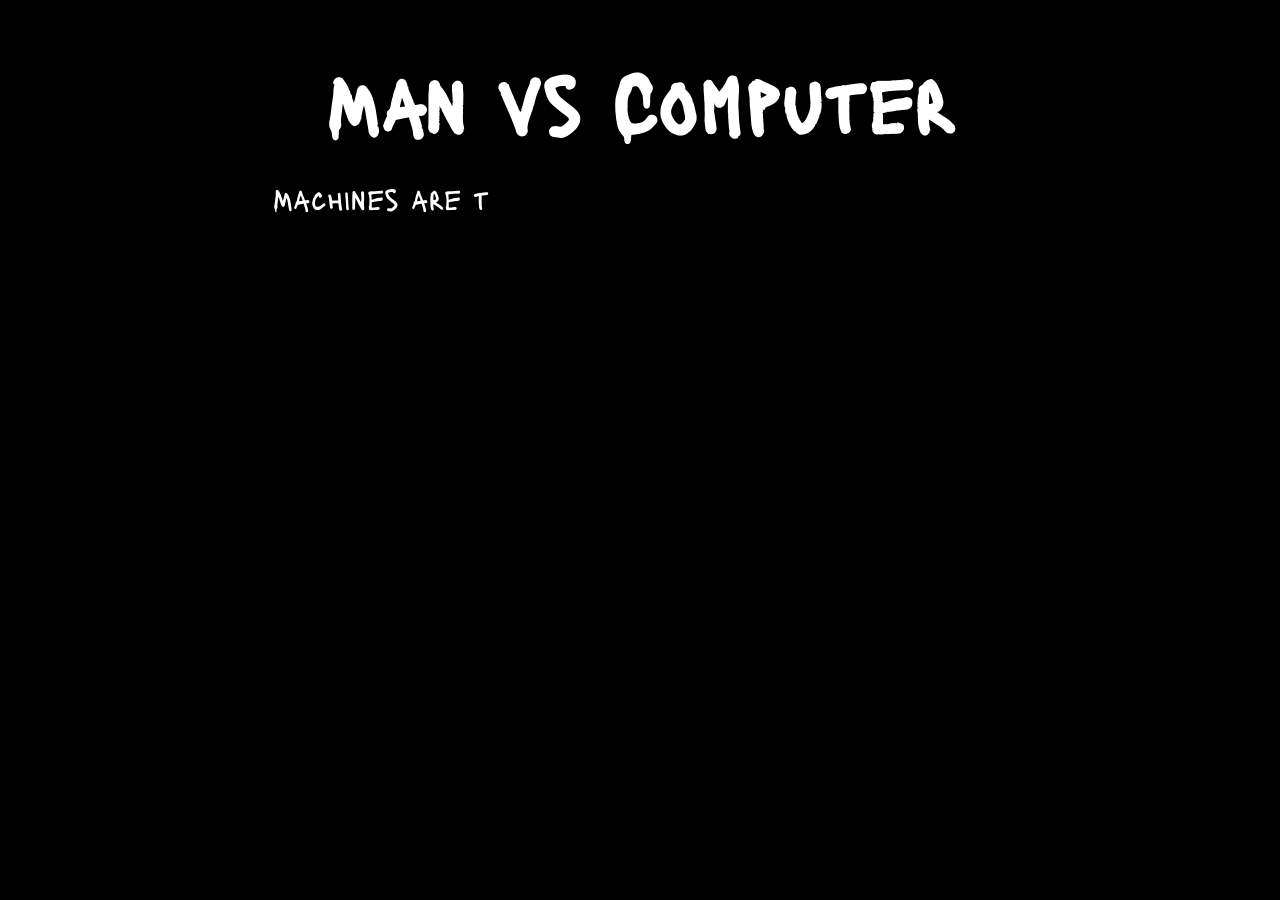
<file: index.html>
<!DOCTYPE html>
<html>
  <head>
    <title>Rock Paper Scissors</title>
    <meta charset="UTF-8" />
    <link rel="stylesheet" href="style.css" />
    <link
      href="https://fonts.googleapis.com/css2?family=Lacquer&family=Roboto&display=swap"
      rel="stylesheet"
    />
  </head>
  <body>
    <main id="main-content">
      <h1 id="title">Man vs Computer</h1>
      <p class="desc animate" id="desc1">
        Machines are threatening to take over the world...
      </p>
      <p class="desc disappear" id="desc2">
        Unless you can defeat them in a game of rock paper scissors first to
        5...
      </p>
      <p class="desc disappear" id="desc3">
        Do you have what it takes to save mankind?
      </p>
      <p id="cta">Choose your weapon!</p>
      <div id="game-container">
        <div id="btn-container">
          <div id="rock" class="button">
            <img src="cave-painting.png" alt="Rock" />
          </div>
          <div id="paper" class="button">
            <img src="document.png" alt="Paper" />
          </div>
          <div id="scissors" class="button">
            <img src="scissors-opened-tool-shape.png" alt="Scissors" />
          </div>
        </div>
        <div id="score-label">
          <p class="label">you</p>
          <p class="label">computer</p>
        </div>
        <div id="score-container">
          <div id="player-score" class="score">0</div>
          <div id="computer-score" class="score">0</div>
        </div>
        <div id="results-container"></div>
      </div>
    </main>
    <div id="end-alert" class="disappear">
      <div id="end-desc"></div>
      <a id="retry-btn"></a>
    </div>
    <script src="app.js"></script>
  </body>
</html>
</file>
<file: style.css>
body {
  margin: 0;
  background: black;
  color: white;
  font-family: roboto, arial, sans-serif;
}
#title,
.desc,
#cta,
#score-container,
#score-label,
#end-desc,
#retry-btn {
  font-family: lacquer, arial, sans-serif;
  text-align: center;
}
#title {
  font-size: 80px;
  margin-bottom: 0px;
}
.desc {
  font-size: 30px;
}
#cta {
  opacity: 0;
  margin: 20px 0 80px 0;
  font-size: 40px;
  transform: translateY(-150px);
}
#btn-container {
  display: flex;
  justify-content: center;
}
.button {
  width: 200px;
  height: 200px;
  border: 1px solid white;
  margin: 0 25px;
  display: flex;
  justify-content: center;
  align-items: center;
  transition: all 0.4s ease;
}
.button img {
  width: 150px;
}
.button:hover {
  cursor: pointer;
  transform: scale(1.1);
  box-shadow: 0 0 20px 1px;
}
#score-label,
#score-container {
  display: flex;
  justify-content: center;
}
.label {
  font-size: 30px;
  margin-top: 80px;
  padding: 0 40px;
}
.score {
  font-size: 80px;
  padding: 0px 40px;
}
#results-container {
  margin-top: 60px;
  text-align: center;
  opacity: 0;
  transition: all 1s ease;
}
#end-alert {
  display: flex;
  flex-direction: column;
  justify-content: center;
  align-items: center;
  min-height: 100vh;
}
#end-desc {
  font-size: 50px;
  margin-bottom: 25px;
}
#retry-btn {
  display: inline-block;
  padding: 0.8em 1.4em;
  border-radius: 0.15em;
  box-sizing: border-box;
  text-decoration: none;
  color: #646464;
  background-color: rgb(245, 245, 245);
  box-shadow: inset 0 -0.6em 0 -0.35em rgba(0, 0, 0, 0.17);
  position: relative;
  margin-top: 25px;
  opacity: 0;
}
#retry-btn:hover {
  cursor: pointer;
  filter: brightness(1.1);
  transform: scale(1.05);
}
#end-alert.disappear,
.disappear {
  display: none;
}
#game-container {
  opacity: 0;
  pointer-events: none;
}
span {
  opacity: 0;
  transition: all 1s ease;
}
.fade {
  opacity: 1;
}
#results.container.no-transition {
  transition: none;
}
#desc1.fade-out,
#desc2.fade-out,
#desc3.fade-out,
.fade-out {
  animation-name: fade-out;
  animation-duration: 800ms;
  animation-timing-function: ease-in;
  animation-iteration-count: 1;
  animation-fill-mode: forwards;
}

@keyframes fade-out {
  from {
    opacity: 1;
  }
  to {
    opacity: 0;
  }
}
#desc1.skip-anime,
#desc3.skip-anime,
#desc3.skip-anime {
  animation: fade-out;
  animation-duration: 0;
}

#cta.drop-down {
  animation-name: drop-down;
  animation-duration: 300ms;
  animation-timing-function: cubic-bezier(0.58, 0.3, 0.49, 1.39);
  animation-iteration-count: 1;
  animation-fill-mode: forwards;
}
@keyframes drop-down {
  from {
    opacity: 0;
    transform: translateY(-150px);
    pointer-events: none;
  }
  to {
    opacity: 1;
    transform: translateY(0px);
    pointer-events: all;
  }
}
#retry-btn.fade-in {
  animation-name: fade-in;
  animation-duration: 00ms;
  animation-timing-function: ease-out;
  animation-iteration-count: 1;
  animation-fill-mode: forwards;
}
#game-container.fade-in {
  animation-name: fade-in;
  animation-duration: 00ms;
  animation-timing-function: ease-out;
  animation-iteration-count: 1;
  animation-fill-mode: forwards;
}

@keyframes fade-in {
  from {
    opacity: 0;
    pointer-events: none;
  }
  to {
    opacity: 1;
    pointer-events: all;
  }
}
span.skip {
  transition: all 0.1s cubic-bezier(0, 1.4, 0.45, 0.89);
}
</file>
